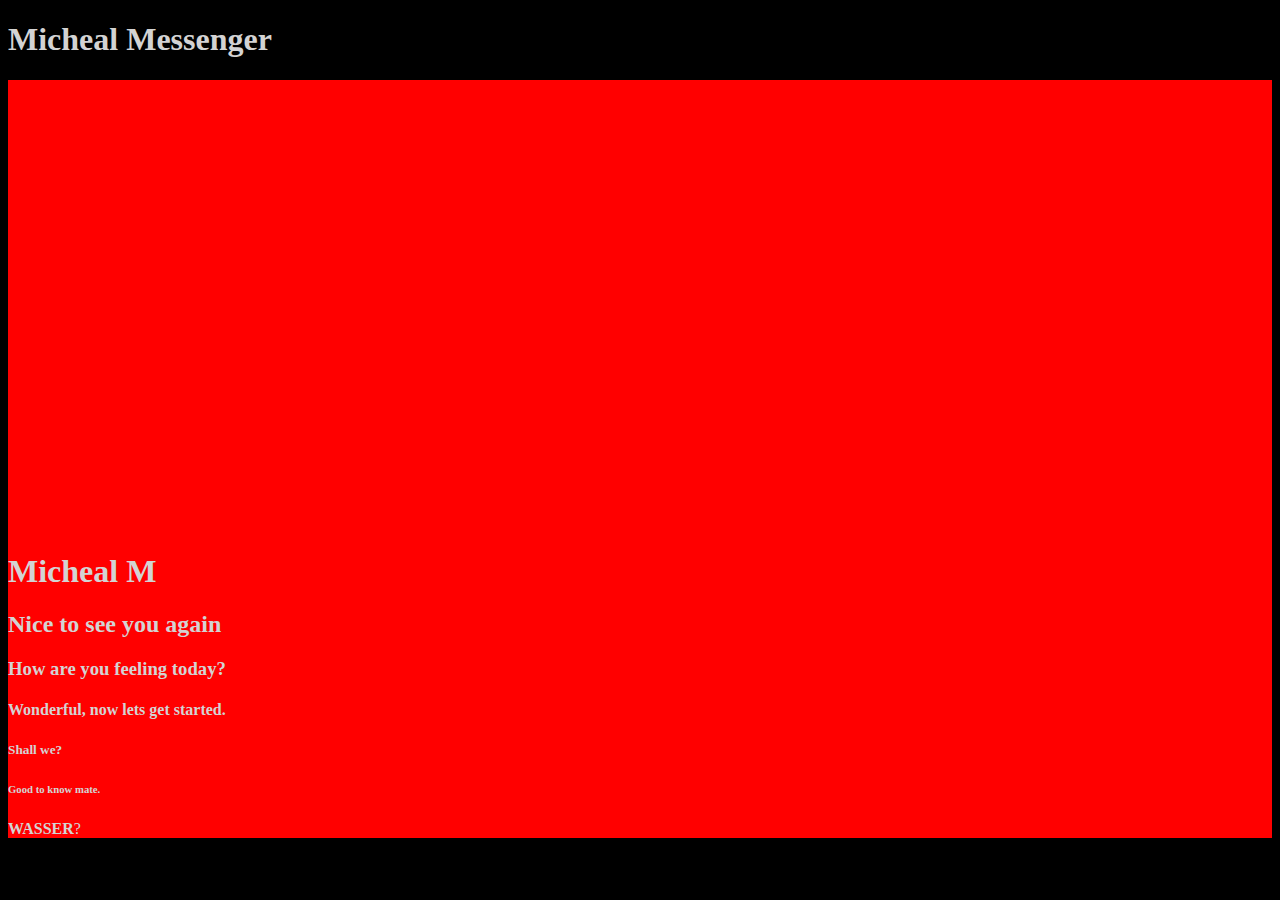
<file: Index.html>
<!DOCTYPE html>

<html>
<head>
  <link rel="stylesheet" href="style.css">
  <h1>Micheal Messenger</h1>
</head>

<body>
  <div id="textdiv">
  <h1>Micheal M</body>
  <iframe width="892" height="502" src="https://www.youtube.com/embed/aJTP9ho4m7A" frameborder="0" allow="accelerometer; autoplay; encrypted-media; gyroscope; picture-in-picture" allowfullscreen></iframe>
  <h2>Nice to see you again</h2>
  <h3>How are you feeling today?</h3>
  <h4>Wonderful, now lets get started.</h4>
  <h5>Shall we?</h5>
  <h6>Good to know mate.</h6>
  <p><b> WASSER</b>?</p>
  </div>
</body>

</html>
</file>
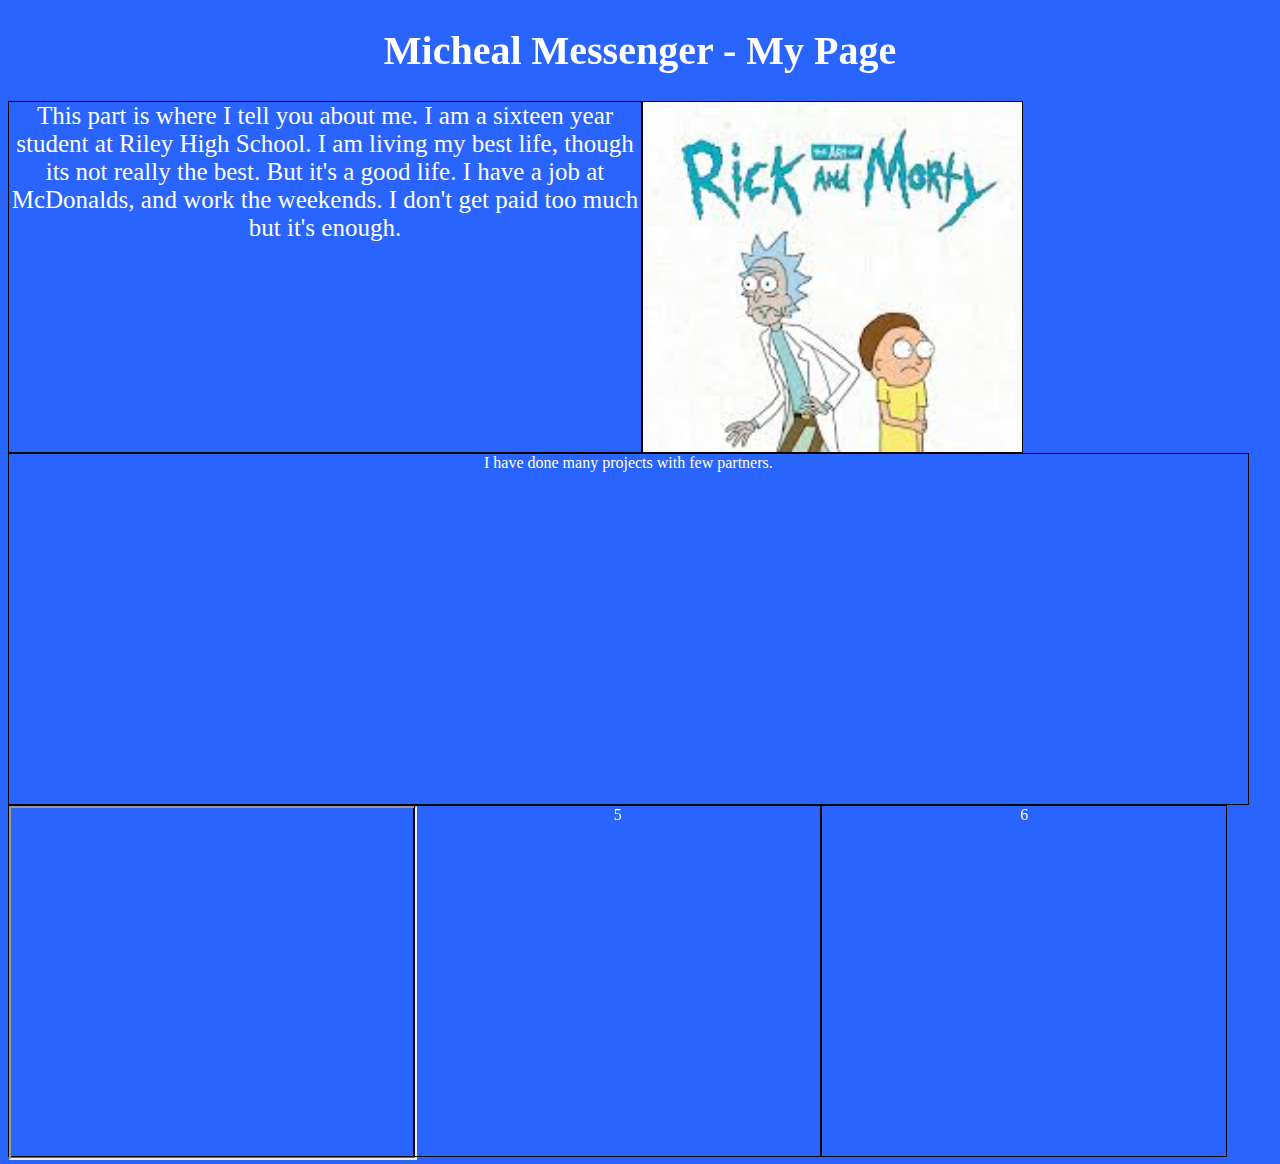
<file: my_project.html>
<!DOCTYPE html>
<html lang="en" dir="ltr">
  <head>
    <meta charset="utf-8">
    <title></title>
    <link rel="stylesheet" href="biopage.css">
    <h1>Micheal Messenger - My Page</h1>
  </head>
  <body>
    <div class="row">
      <div class="col" id="box1">This part is where I tell you about me. I am a sixteen year student at Riley High School. I am living my best life, though its not really the best. But it's a good life. I have a job at McDonalds, and work the weekends. I don't get paid too much but it's enough. </div>

      <div class="col" id="box2">2</div>
    </div>
      <div class="row">
        <div class="col2">I have done many projects with few partners. </div>
      </div>

    <div class="row">
      <div class="col3"><iframe height= "100%" width= "100%" src="https://scratch.mit.edu/projects/297301398/embed"></iframe></div>
      <div class="col3">5</div>
      <div class="col3">6</div>
    </div>

  </body>
</html>
</file>
<file: style.css>
body{
  background-color: black;
  color: lightgray;

}

#textdiv{
  background-color: red;
  color: purple:
}
</file>
<file: biopage.css>
.row{
  width: 100%;
  height:350px;
}

.col{
  height:100%;
  width:49%;
  border: 1px solid black;
  float: left;
  display: inline-block;
}

.col2{
  height: 100%;
  width: 98%;
  border: 1px solid black;
  float: left;
  display: inline-block;
}

.col3{
  height: 100%;
  width: 32%;
  border: 1px solid black;
  float: left;
  display: inline-block;
}
body{
  background-color: #2A64FF;
  color: white;
  text-align: center;
}
#box1{
  width: 50%;
}

#box2{
  width:30%;
  background-image: url(download.jpg);
  background-repeat: no-repeat;
  background-size: cover;
}

h1{
  text-align: center;
  font-size: 40px;
}

.col{
  text-align: center;
  font-size: 25px;
}
</file>
